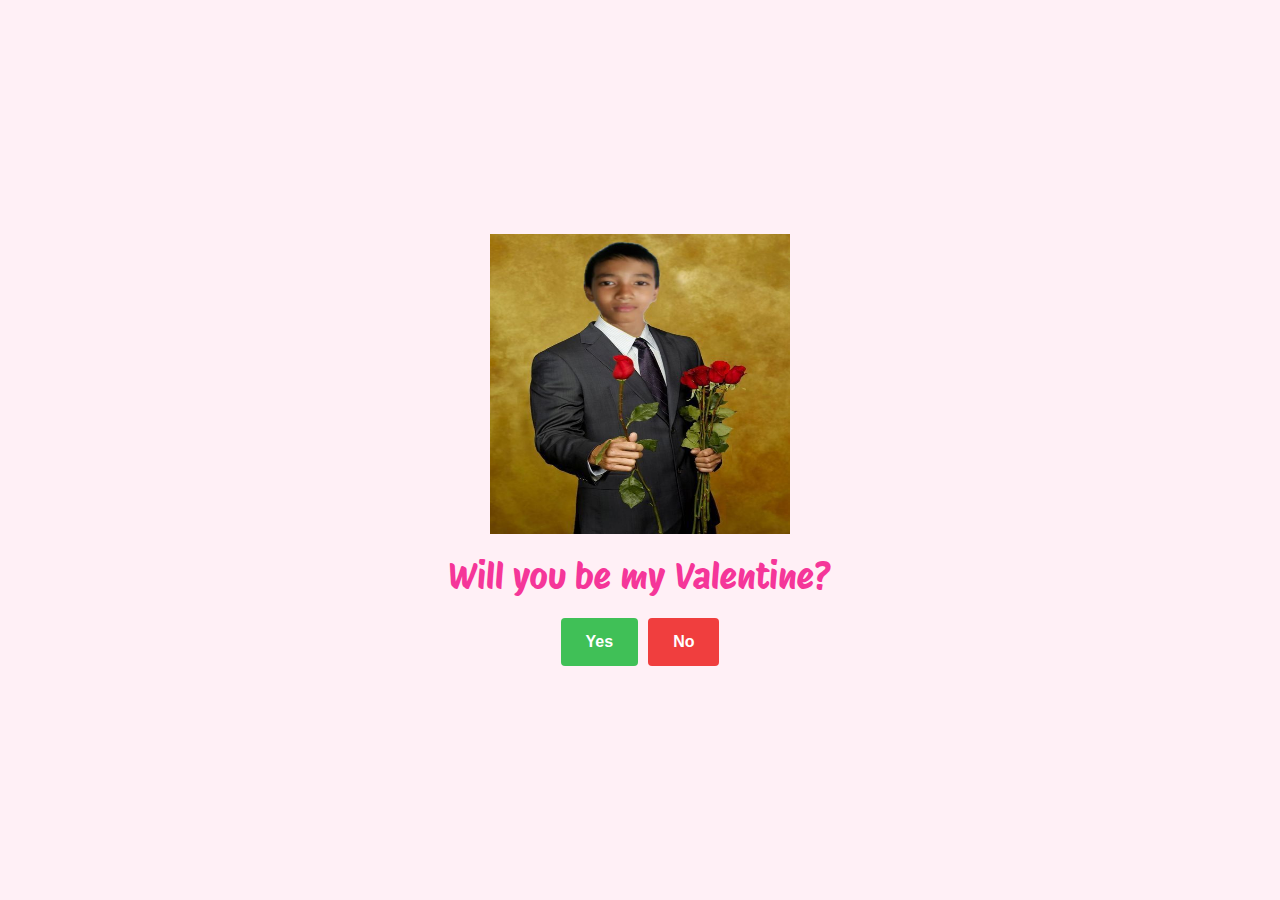
<file: Index.html>
<!DOCTYPE html>
<html lang="en">
  <head>
    <meta charset="UTF-8" />
    <meta name="viewport" content="width=device-width, initial-scale=1.0" />
    <link rel="preconnect" href="https://fonts.googleapis.com" />
    <link rel="preconnect" href="https://fonts.gstatic.com" crossorigin />
    <link
      href="https://fonts.googleapis.com/css2?family=Protest+Riot&display=swap"
      rel="stylesheet"
    />
    <link rel="stylesheet" href="Style.css" />
    <title>Valentine</title>
  </head>
  <body>
    <main class="container">
      <img class="lui-img" src="img2/lui-0.jpg" alt="Mypic" />
      <p class="title">Will you be my Valentine?</p>
      <div class="buttons">
        <button type="button" class="btn btn--yes">Yes</button>
        <button type="button" class="btn btn--no">No</button>
      </div>
    </main>

    <script type="module" src="Script.js"></script>
  </body>

</html>
</file>
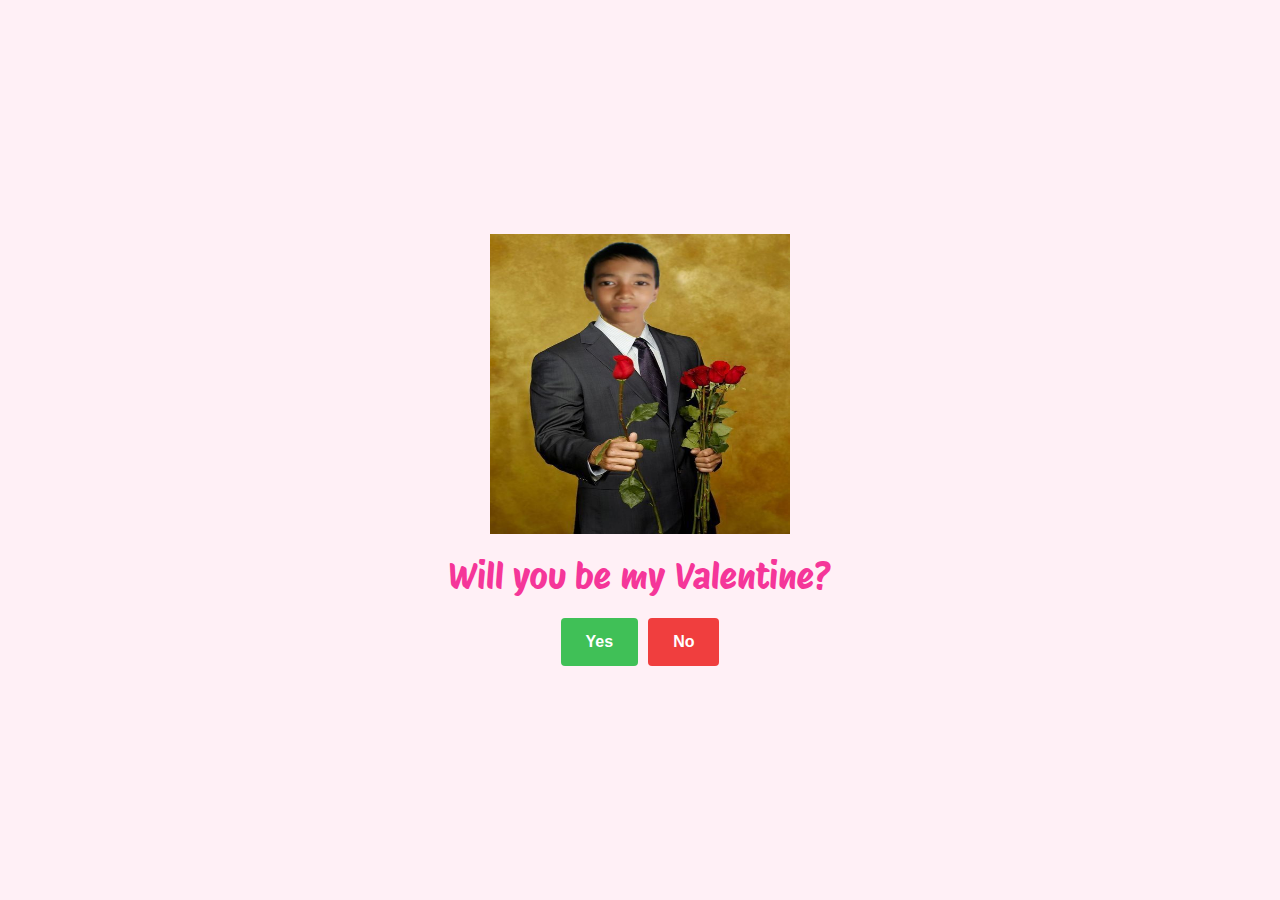
<file: index.html>
<!DOCTYPE html>
<html lang="en">
  <head>
    <meta charset="UTF-8" />
    <meta name="viewport" content="width=device-width, initial-scale=1.0" />
    <link rel="preconnect" href="https://fonts.googleapis.com" />
    <link rel="preconnect" href="https://fonts.gstatic.com" crossorigin />
    <link
      href="https://fonts.googleapis.com/css2?family=Protest+Riot&display=swap"
      rel="stylesheet"
    />
    <link rel="stylesheet" href="style.css" />
    <title>Valentine</title>
  </head>
  <body>
    <main class="container">
      <img class="lui-img" src="img2/lui-0.jpg" alt="Mypic" />
      <p class="title">Will you be my Valentine?</p>
      <div class="buttons">
        <button type="button" class="btn btn--yes">Yes</button>
        <button type="button" class="btn btn--no">No</button>
      </div>
    </main>

    <script type="module" src="script.js"></script>
  </body>

</html>
</file>
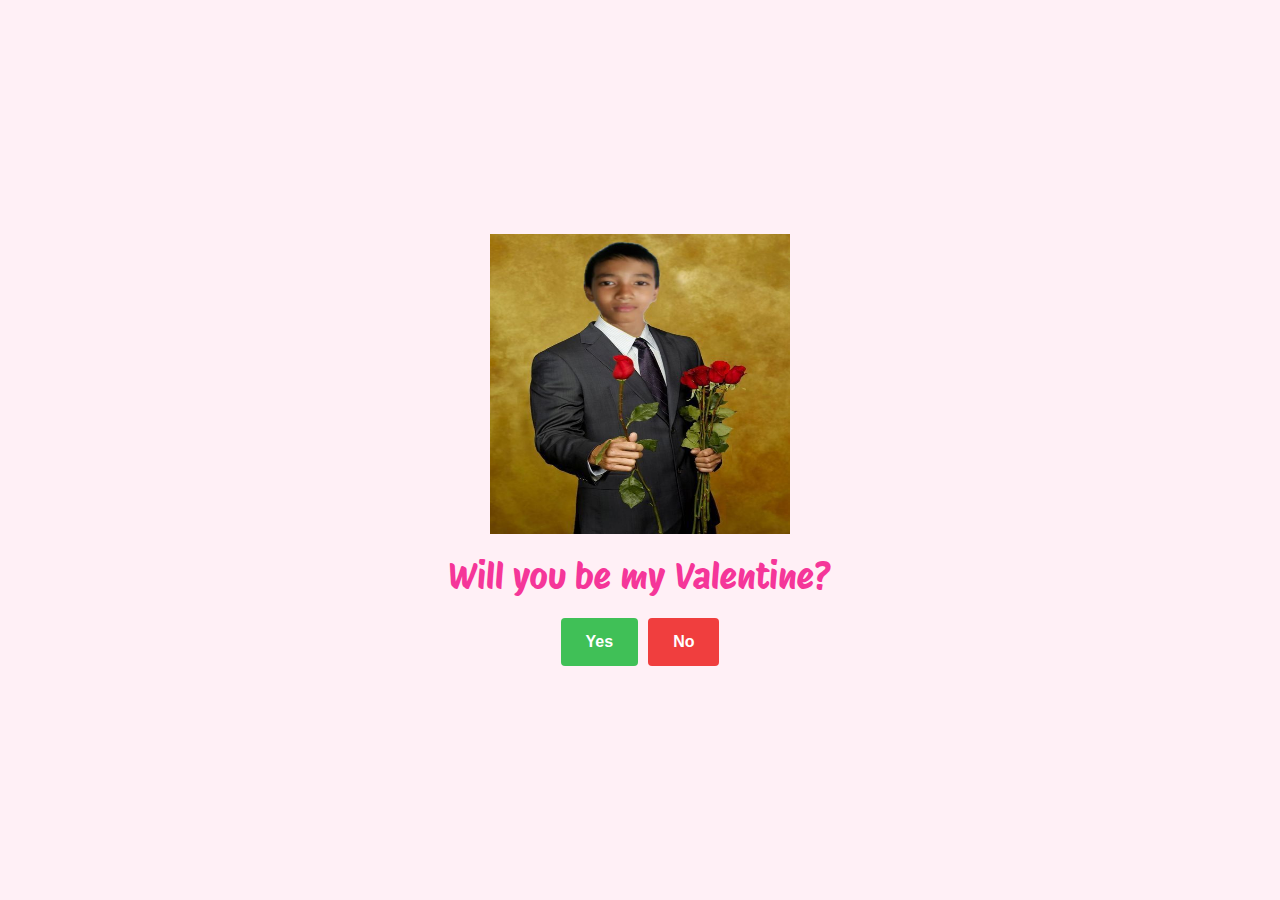
<file: Valentine.html>
<!DOCTYPE html>
<html lang="en">
  <head>
    <meta charset="UTF-8" />
    <meta name="viewport" content="width=device-width, initial-scale=1.0" />
    <link rel="preconnect" href="https://fonts.googleapis.com" />
    <link rel="preconnect" href="https://fonts.gstatic.com" crossorigin />
    <link
      href="https://fonts.googleapis.com/css2?family=Protest+Riot&display=swap"
      rel="stylesheet"
    />
    <link rel="stylesheet" href="val.css" />
    <title>Valentine</title>
  </head>
  <body>
    <main class="container">
      <img class="lui-img" src="img2/lui-0.jpg" alt="Mypic" />
      <p class="title">Will you be my Valentine?</p>
      <div class="buttons">
        <button type="button" class="btn btn--yes">Yes</button>
        <button type="button" class="btn btn--no">No</button>
      </div>
    </main>

    <script type="module" src="val.js"></script>
  </body>
</html>
</file>
<file: Style.css>
* {
  margin: 0;
  padding: 0;
  box-sizing: border-box;
}

html {
  font-size: 62.5%;
}

body {
  background-color: #fff0f6;
  font-family: "Protest Riot", sans-serif;
}

.container {
  height: 100vh;
  margin: 0 auto;

  display: flex;
  flex-direction: column;
  align-items: center;
  justify-content: center;
}

.lui-img {
  width: 30rem;
  height: 30rem;
  margin-bottom: 2rem;
}

.title {
  font-size: 3.6rem;
  color: #f53699;
  text-align: center;
  margin-bottom: 2rem;
}

.buttons {
  display: flex;
  flex-wrap: wrap;
  align-items: center;
  justify-content: center;

  gap: 1rem;
}

.btn {
  padding: 1.5rem 2.5rem;
  border: none;
  border-radius: 4px;

  color: white;
  font-size: 1.6rem;
  font-weight: 600;
  cursor: pointer;
  display: inline-block;
}

.btn--yes {
  background-color: #40c057;
}

.btn--no {
  background-color: #f03e3e;
}

.hidden {
  display: none;
}
</file>
<file: style.css>
* {
  margin: 0;
  padding: 0;
  box-sizing: border-box;
}

html {
  font-size: 62.5%;
}

body {
  background-color: #fff0f6;
  font-family: "Protest Riot", sans-serif;
}

.container {
  height: 100vh;
  margin: 0 auto;

  display: flex;
  flex-direction: column;
  align-items: center;
  justify-content: center;
}

.lui-img {
  width: 30rem;
  height: 30rem;
  margin-bottom: 2rem;
}

.title {
  font-size: 3.6rem;
  color: #f53699;
  text-align: center;
  margin-bottom: 2rem;
}

.buttons {
  display: flex;
  flex-wrap: wrap;
  align-items: center;
  justify-content: center;

  gap: 1rem;
}

.btn {
  padding: 1.5rem 2.5rem;
  border: none;
  border-radius: 4px;

  color: white;
  font-size: 1.6rem;
  font-weight: 600;
  cursor: pointer;
  display: inline-block;
}

.btn--yes {
  background-color: #40c057;
}

.btn--no {
  background-color: #f03e3e;
}

.hidden {
  display: none;
}
</file>
<file: val.css>
* {
  margin: 0;
  padding: 0;
  box-sizing: border-box;
}

html {
  font-size: 62.5%;
}

body {
  background-color: #fff0f6;
  font-family: "Protest Riot", sans-serif;
}

.container {
  height: 100vh;
  margin: 0 auto;

  display: flex;
  flex-direction: column;
  align-items: center;
  justify-content: center;
}

.lui-img {
  width: 30rem;
  height: 30rem;
  margin-bottom: 2rem;
}

.title {
  font-size: 3.6rem;
  color: #f53699;
  text-align: center;
  margin-bottom: 2rem;
}

.buttons {
  display: flex;
  flex-wrap: wrap;
  align-items: center;
  justify-content: center;

  gap: 1rem;
}

.btn {
  padding: 1.5rem 2.5rem;
  border: none;
  border-radius: 4px;

  color: white;
  font-size: 1.6rem;
  font-weight: 600;
  cursor: pointer;
  display: inline-block;
}

.btn--yes {
  background-color: #40c057;
}

.btn--no {
  background-color: #f03e3e;
}

.hidden {
  display: none;
}
</file>
